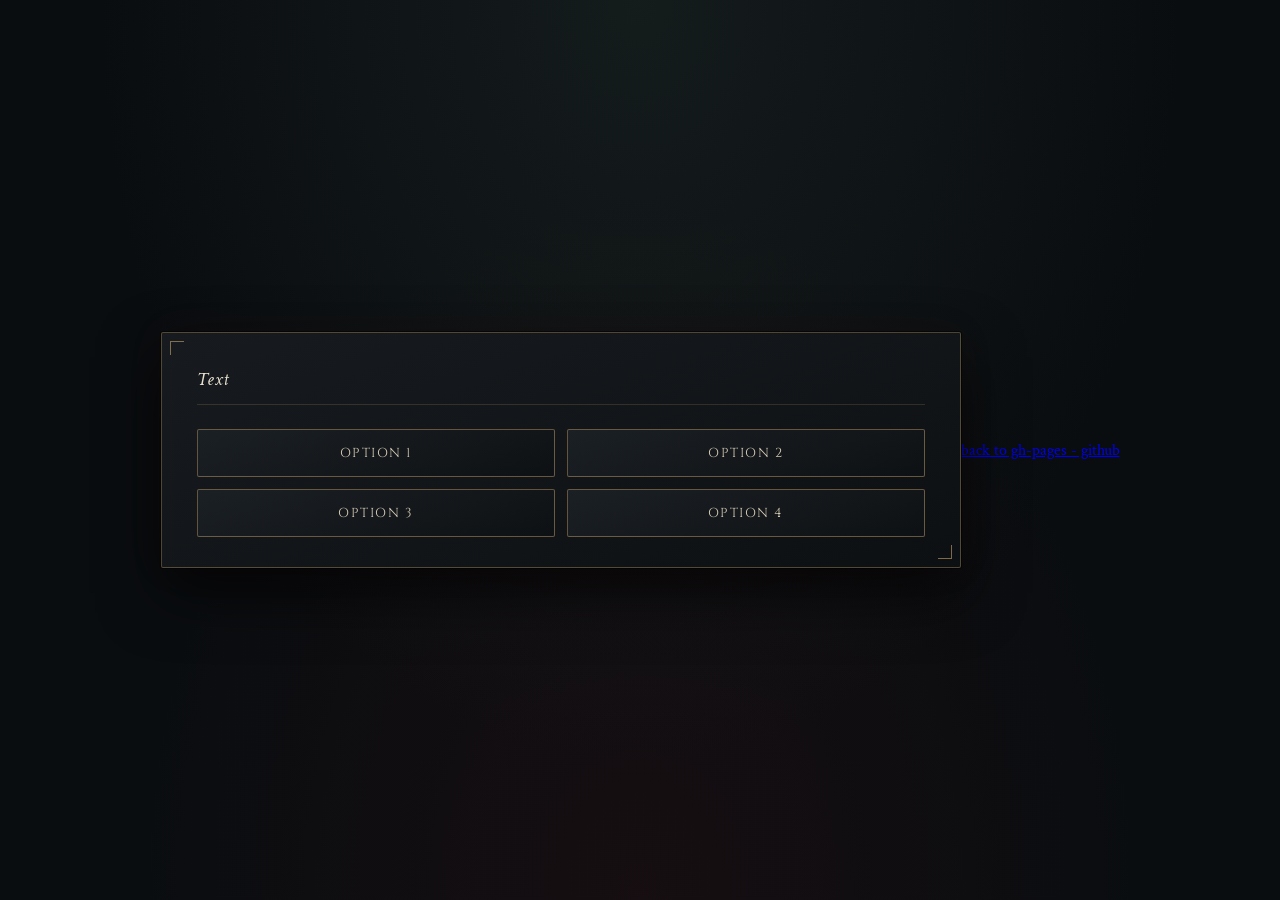
<file: index.html>
<!DOCTYPE html>
<html lang="en">
<head>
  <meta charset="UTF-8">
  <meta name="viewport" content="width=device-width, initial-scale=1.0">
  <meta http-equiv="X-UA-Compatible" content="ie=edge">
  <link href="styles.css" rel="stylesheet">
  <script defer src="game.js"></script>
  <title>Text Adventure</title>
</head>
<body>
  <div class="container">
    <div id="text">Text</div>
    <div id="option-buttons" class="btn-grid">
      <button class="btn">Option 1</button>
      <button class="btn">Option 2</button>
      <button class="btn">Option 3</button>
      <button class="btn">Option 4</button>
    </div>
  </div>
  <div>
    <a href="https://github.com/cclarkednata/JavaScript-Text-Adventure/tree/gh-pages">back to gh-pages - github</a>
  </div>
</body>
</html>
</file>
<file: styles.css>
@import url('https://fonts.googleapis.com/css2?family=Cinzel:wght@500;600;700&family=Crimson+Text:ital,wght@0,400;0,600;1,400&display=swap');

*, *::before, *::after {
  box-sizing: border-box;
}

body {
  padding: 24px 0;
  margin: 0;
  display: flex;
  justify-content: center;
  align-items: center;
  width: 100%;
  min-height: 100vh;

  font-family: 'Crimson Text', serif;

  background-color: #0a0d10;
  background-image:
    radial-gradient(ellipse at top, rgba(40, 55, 50, 0.35), transparent 60%),
    radial-gradient(ellipse at bottom, rgba(90, 20, 25, 0.15), transparent 55%);
}

.container {
  width: 800px;
  max-width: 90%;

  background-color: #14181c;
  background-image: linear-gradient(160deg, #171b1f, #0d1013);

  padding: 30px 35px;
  border-radius: 2px;

  border: 1px solid rgba(201, 166, 107, 0.35);
  box-shadow:
    0 0 0 1px rgba(0, 0, 0, 0.6),
    0 25px 60px rgba(0, 0, 0, 0.65),
    0 0 40px rgba(150, 30, 30, 0.06);

  position: relative;
}

/* thin gold corner accents, detective case-file feel */
.container::before,
.container::after {
  content: '';
  position: absolute;
  width: 14px;
  height: 14px;
  border-color: rgba(201, 166, 107, 0.6);
  border-style: solid;
}

.container::before {
  top: 8px;
  left: 8px;
  border-width: 1px 0 0 1px;
}

.container::after {
  bottom: 8px;
  right: 8px;
  border-width: 0 1px 1px 0;
}

#text {
  color: #e8dfcf;
  font-size: 19px;
  line-height: 1.75;
  font-style: italic;
  letter-spacing: 0.2px;

  padding-bottom: 8px;
  border-bottom: 1px solid rgba(201, 166, 107, 0.18);
}

.btn-grid {
  display: grid;
  grid-template-columns: repeat(2, 1fr);
  gap: 12px;
  margin-top: 24px;
}

.btn {
  background: linear-gradient(160deg, #1b2024, #0e1114);
  border: 1px solid rgba(201, 166, 107, 0.45);
  border-radius: 2px;

  padding: 14px 16px;
  color: #d8cdb8;

  font-family: 'Cinzel', serif;
  font-size: 13px;
  letter-spacing: 1.5px;
  text-transform: uppercase;
  text-align: center;
  text-decoration: none;

  cursor: pointer;
  outline: none;

  transition: border-color 160ms ease, background 160ms ease,
              box-shadow 160ms ease, transform 160ms ease;
}

.btn:hover {
  border-color: rgba(230, 200, 140, 0.9);
  background: linear-gradient(160deg, #232a2e, #131719);
  box-shadow: 0 6px 20px rgba(0, 0, 0, 0.5), 0 0 16px rgba(201, 166, 107, 0.1);
  transform: translateY(-1px);
}

.btn:active {
  transform: translateY(0);
}

/* ---------- game layout: fills the whole window, no page scrolling ---------- */

body:has(.container.game) {
  padding: 0;
  height: 100vh;
  height: 100dvh;
  overflow: hidden;
}

.container.game {
  width: 100%;
  max-width: none;
  height: 100%;
  border-radius: 0;
  border-width: 0;

  padding: clamp(20px, 4vh, 48px) clamp(24px, 3.5vw, 64px);

  display: grid;
  grid-template-columns: minmax(0, 1fr) minmax(0, 1fr);
  grid-template-rows: minmax(0, 1fr);
  gap: clamp(24px, 3vw, 56px);
}

/* left column: text, then options. Only scrolls if a scene is very long */
.game-text {
  display: flex;
  flex-direction: column;
  min-width: 0;
  min-height: 0;
  overflow-y: auto;
  padding-right: 8px;

  scrollbar-width: thin;
  scrollbar-color: rgba(201, 166, 107, 0.4) transparent;
}

/* text size scales with the window (width and height) */
.game #text {
  font-size: clamp(20px, min(2vw, 3.3vh), 34px);
  line-height: 1.6;
  padding-bottom: clamp(10px, 2vh, 20px);
}

/* options stacked under each other */
.game .btn-grid {
  grid-template-columns: 1fr;
  gap: clamp(8px, 1.4vh, 14px);
  margin-top: clamp(16px, 3vh, 32px);
}

.game .btn {
  text-align: left;
  font-size: clamp(13px, min(1.1vw, 1.9vh), 19px);
  padding: clamp(10px, 1.9vh, 20px) clamp(14px, 1.4vw, 24px);
}

/* right column: picture fills the full height */
.scene-image {
  margin: 0;
  position: relative;
  height: 100%;
  min-height: 0;
  overflow: hidden;

  background: #0d1013;
  border: 1px solid rgba(201, 166, 107, 0.35);
}

.scene-image img {
  position: absolute;
  inset: 0;
  width: 100%;
  height: 100%;
  object-fit: cover;

  filter: saturate(0.85) contrast(1.05);
  opacity: 1;
  transition: opacity 300ms ease;
}

.scene-image.loading img {
  opacity: 0;
}

/* no picture in /images yet: show a placeholder with the filename to add */
.scene-image.missing img {
  display: none;
}

.scene-image.missing::after {
  content: attr(data-label);
  position: absolute;
  inset: 12px;
  display: flex;
  align-items: center;
  justify-content: center;
  padding: 20px;
  text-align: center;

  border: 1px dashed rgba(201, 166, 107, 0.4);
  font-family: 'Cinzel', serif;
  font-size: 12px;
  letter-spacing: 1.5px;
  color: rgba(216, 205, 184, 0.5);
}

/* phones and narrow windows: picture on top, page scrolls normally */
@media (max-width: 800px) {
  body:has(.container.game) {
    height: auto;
    min-height: 100vh;
    overflow: auto;
  }

  .container.game {
    grid-template-columns: 1fr;
    grid-template-rows: auto;
    height: auto;
    min-height: 100vh;
    gap: 20px;
    padding: 20px;
  }

  .game-text {
    overflow: visible;
  }

  .scene-image {
    order: -1;
    height: 220px;
  }
}
</file>
